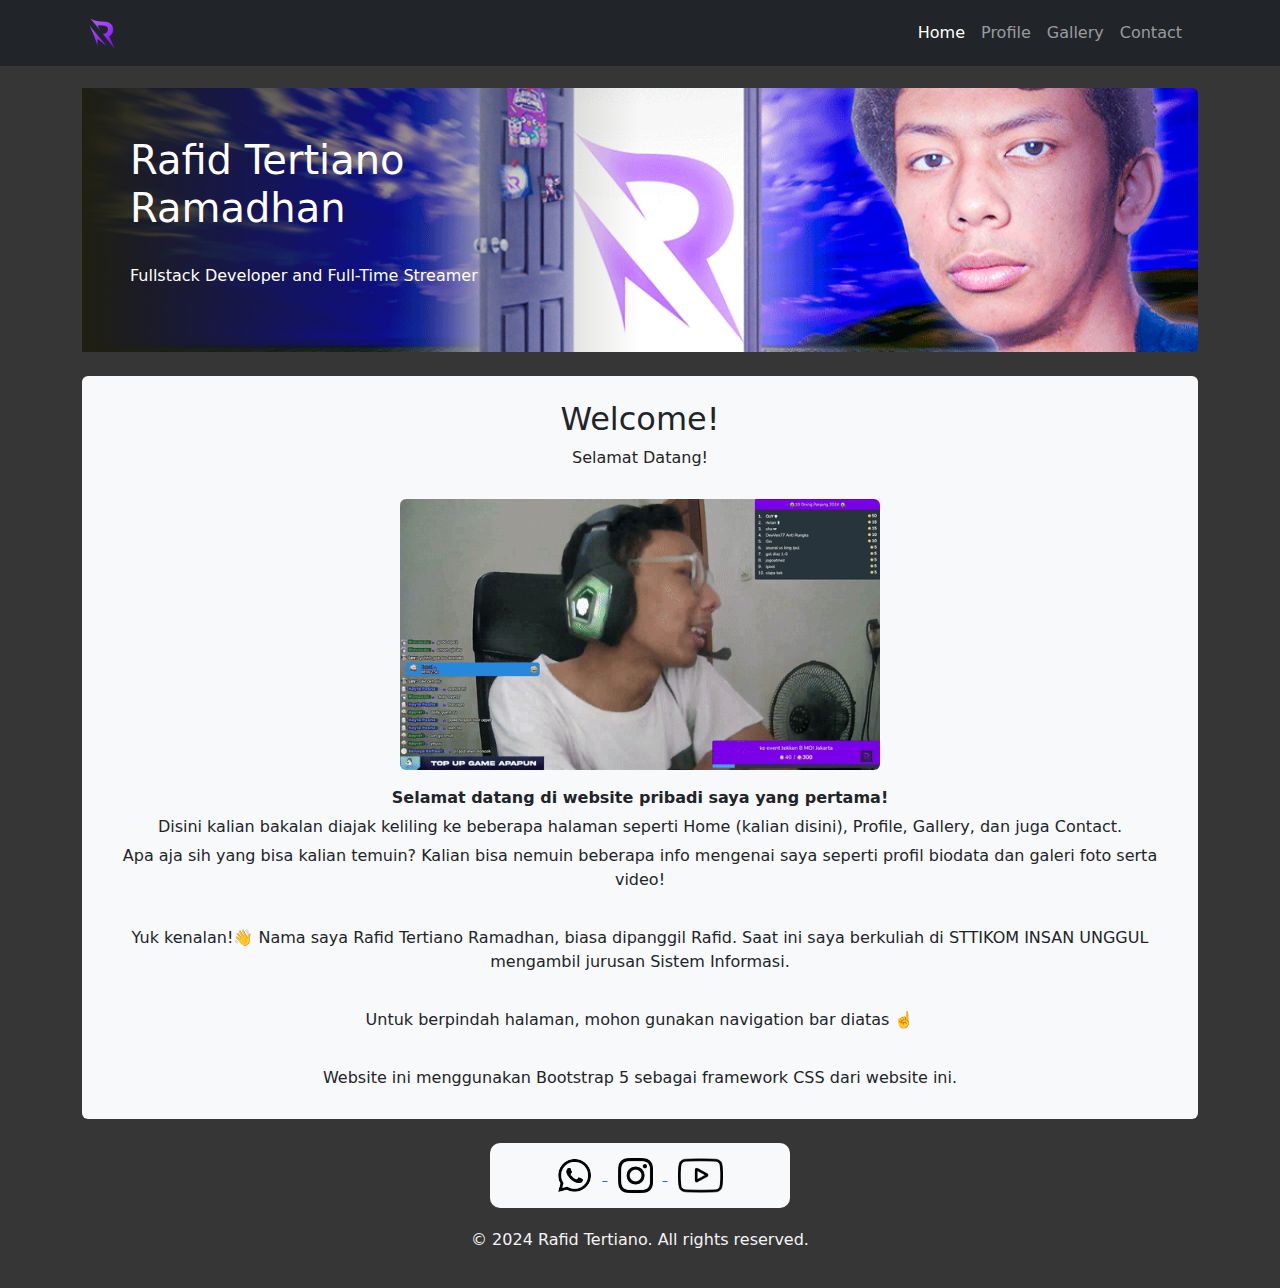
<file: index.html>
<!DOCTYPE html>
<html lang="en">
  <head>
    <meta charset="UTF-8">
    <meta name="viewport" content="width=device-width, initial-scale=1.0">
    <title>Profile - Rafid Tertiano's Profile</title>
    <!-- Fonts -->
    <link rel="preconnect" href="https://fonts.googleapis.com">
    <link rel="preconnect" href="https://fonts.gstatic.com" crossorigin>
    <link href="https://fonts.googleapis.com/css2?family=Nunito+Sans:ital,opsz,wght@0,6..12,200..1000;1,6..12,200..1000&display=swap" rel="stylesheet">

    <!-- Styles + Bootstrap 5 -->
    <link href="https://cdn.jsdelivr.net/npm/bootstrap@5.3.3/dist/css/bootstrap.min.css" rel="stylesheet">    
    <script src="https://cdn.jsdelivr.net/npm/bootstrap@5.3.3/dist/js/bootstrap.bundle.min.js"></script>
    <link rel="stylesheet" href="../css/style.css" />
</head>

<body>
  <header class="header">
  <div class="container">

      <div class="navbar">
        <nav class="navbar navbar-expand-sm bg-dark navbar-dark fixed-top justify-content-center">
          <div class="container">
            <a class="navbar-brand" href="index.html">
              <img src="../assets/Kainoto-transparent.png" alt="" style="width:40px;" class="img-fluid">
            </a>
            <ul class="navbar-nav">
              <li class="nav-item">
                <a class="nav-link active" href="index.html">Home</a>
              </li>
              <li class="nav-item">
                <a class="nav-link" href="profil.html">Profile</a>
              </li>
              <li class="nav-item">
                <a class="nav-link" href="galeri.html">Gallery</a>
              </li>
              <li class="nav-item">
                <a class="nav-link" href="kontak.html">Contact</a>
              </li> 
            </ul>
          </div>
        </nav>
      </div>
  </div>
      
</header>
  
  <div class="container">  
    <div class="jumbotron1 bg-dark text-white rounded">
      <div class="col-sm-6">
        <div class="mt-2 p-5 text-white rounded ">
          <h1>Rafid Tertiano Ramadhan</h1>
          <br>
          <p>Fullstack Developer and Full-Time Streamer</p>
        </div> 
      </div>
    </div>  
  </div>

  <div class="container mt-4">
   <div class="jumbotron bg-light text-dark p-4 rounded text-center">
        <h2>Welcome!</h2>
        <p>Selamat Datang!</p>
        <br>
        <img src="../assets/Super_Chat_Thank_You.gif" alt="Descriptive Alt Text" class="img-fluid rounded mb-3 mx-auto" style="height: 45%; width: 45%;">
        <br>
        <strong>Selamat datang di website pribadi saya yang pertama!</strong>
        <p>Disini kalian bakalan diajak keliling ke beberapa halaman seperti Home (kalian disini), Profile, Gallery, dan juga Contact.</p>
        <p>Apa aja sih yang bisa kalian temuin? Kalian bisa nemuin beberapa info mengenai saya seperti profil biodata dan galeri foto serta video!</p>
        <br>
        <p>Yuk kenalan!👋 Nama saya Rafid Tertiano Ramadhan, biasa dipanggil Rafid. Saat ini saya berkuliah di STTIKOM INSAN UNGGUL mengambil jurusan Sistem Informasi.</p>
        <br>
        <p>Untuk berpindah halaman, mohon gunakan navigation bar diatas ☝️</p>
        <br>
        <p>Website ini menggunakan Bootstrap 5 sebagai framework CSS dari website ini.</p>
    </div>
  </div>

  <br>
        <div class="container text-center custom-container col-3">
          <div class="social-icons"> 
            <a href="https://wa.me/+6282249904073" target="_blank">
              <img src="../assets/whatsapp.png" alt="wa" class="img-fluid">
             </a>
             <a href="https://www.instagram.com/rafidtertiano" target="_blank">
               <img src="../assets/instagram.png" alt="insta" class="img-fluid">
             </a>
             <a href="https://www.youtube.com/c/@Kainoto" target="_blank">
               <img src="../assets/youtube.png" alt="youtube" class="img-fluid">
             </a>
           </div>      
         </div>

    <footer>
        <p style="text-align: center;">&copy; 2024 Rafid Tertiano. All rights reserved.</p>
    </footer>

</body>
</html>
</file>
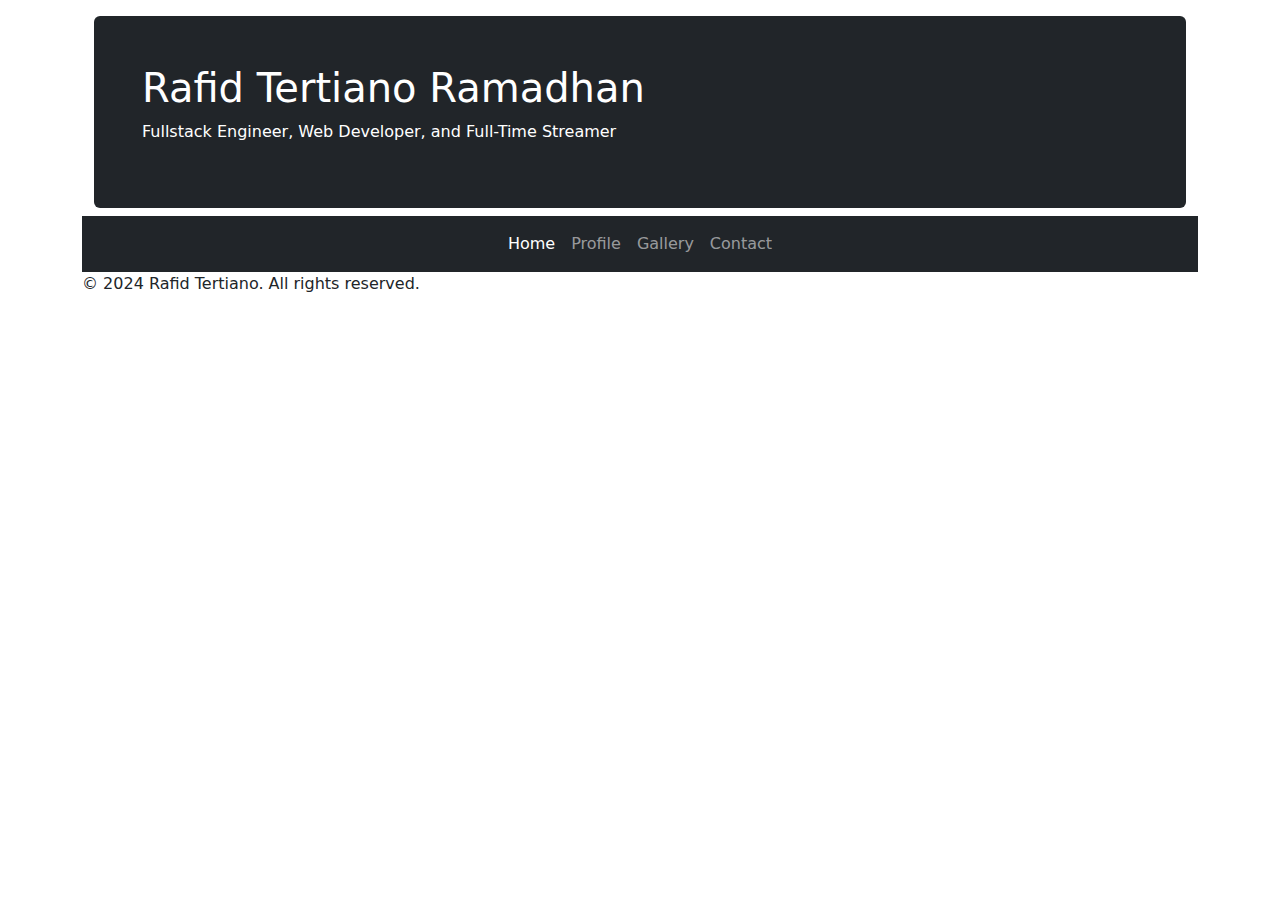
<file: webprofil-bs/index.html>
<!DOCTYPE html>
<html lang="en">
<head>
    <meta charset="UTF-8">
    <meta name="viewport" content="width=device-width, initial-scale=1.0">
    <title>Home - Rafid Tertiano's Profile</title>
    <!-- Awal Library BS5 -->
    
    <!-- Latest compiled and minified CSS -->
    <link href="https://cdn.jsdelivr.net/npm/bootstrap@5.3.3/dist/css/bootstrap.min.css" rel="stylesheet">
    
    <!-- Latest compiled JavaScript -->
    <script src="https://cdn.jsdelivr.net/npm/bootstrap@5.3.3/dist/js/bootstrap.bundle.min.js"></script>
    
    <!-- Akhir Library BS5 -->
</head>
<body>
    <div class="container">
        
        <header>
            <div class="container mt-3">
                <div class="mt-2 p-5 text-white rounded bg-dark">
                    <h1>Rafid Tertiano Ramadhan</h1>
                    <p>Fullstack Engineer, Web Developer, and Full-Time Streamer</p>
                </div>
            </div>

            <!-- <h2>Rafid Tertiano</h2> -->

            <nav class="navbar mt-2 navbar-expand-sm bg-dark navbar-dark justify-content-center">
                <ul class="navbar-nav">
               
                  <li class="nav-item">
                    <a class="nav-link active" href="index.html">Home</a>
                  </li>
                  <li class="nav-item">
                    <a class="nav-link" href="profil.html">Profile</a>
                  </li>
                  <li class="nav-item">
                    <a class="nav-link" href="galeri.html">Gallery</a>
                  </li>
                  <li class="nav-item">
                    <a class="nav-link" href="kontak.html">Contact</a>
                  </li>

                </ul>
              </nav>

            <!-- <nav>
                <ul>
                    <li><a href="index.html">Home</a></li>
                    <li><a href="profil.html">Profil</a></li>
                    <li><a href="galeri.html">Galeri</a></li>
                    <li><a href="kontak.html">Kontak</a></li>
                </ul>
            </nav> -->

        </header>

        
            
        <!-- <div class="container mt-3">
            <h2>Jumbotron</h2>
            <div class="mt-4 p-5 bg-primary text-white rounded">
              <h1>Jumbotron Example</h1> 
              <p>Lorem ipsum dolor sit amet, consectetur adipiscing elit, sed do eiusmod tempor incididunt ut labore et dolore magna aliqua. Ut enim ad minim veniam, quis nostrud exercitation ullamco laboris nisi ut aliquip ex ea commodo consequat..</p> 
            </div>
          </div> -->

        <footer>
            <p>&copy; 2024 Rafid Tertiano. All rights reserved.</p>
        </footer>

    </div>
</body>
</html>
</file>
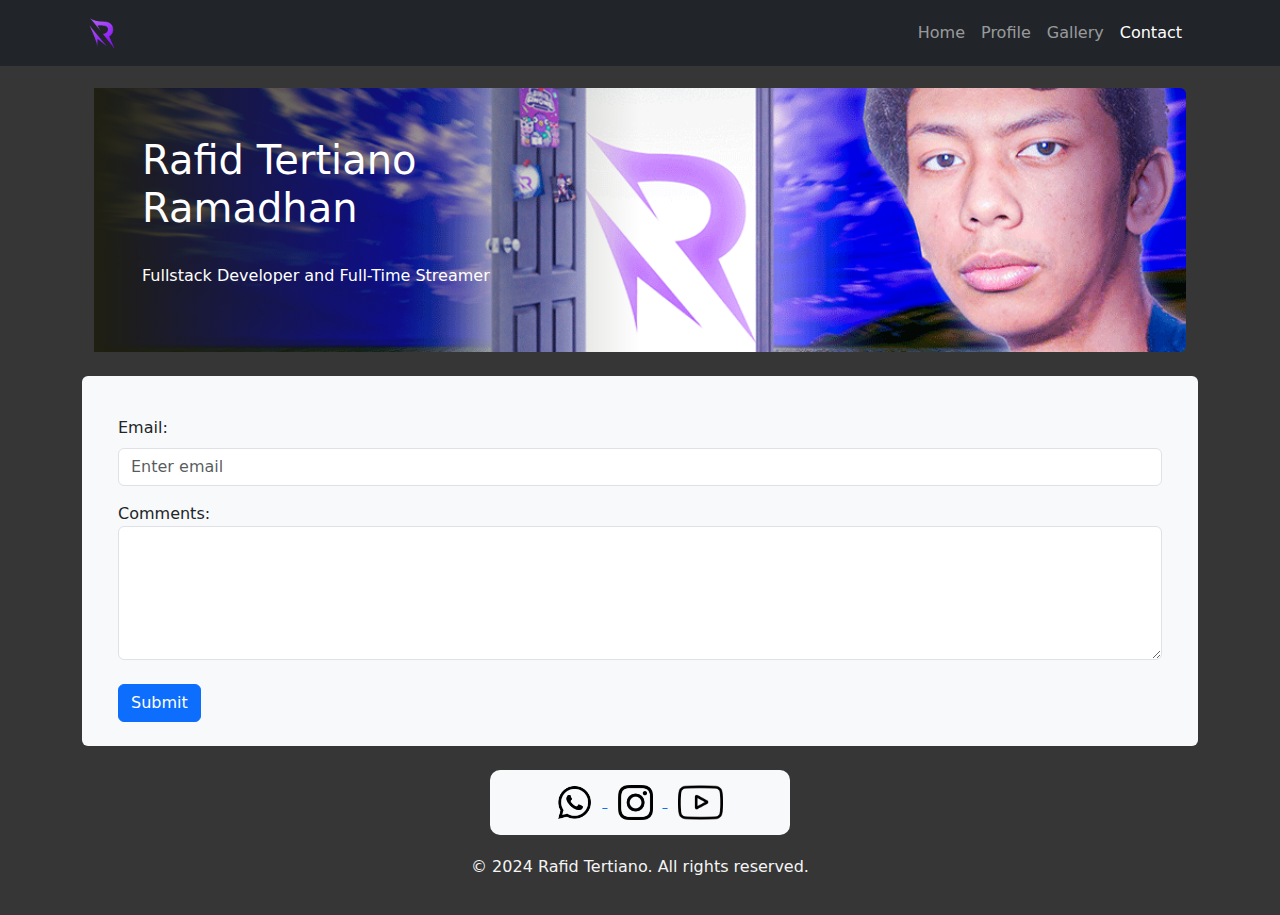
<file: kontak.html>
<!DOCTYPE html>
<html lang="en">
<head>
    <meta charset="UTF-8">
    <meta name="viewport" content="width=device-width, initial-scale=1.0">
    <title>Contact - Rafid Tertiano's Profile</title>
    <!-- Fonts -->
    <link rel="preconnect" href="https://fonts.googleapis.com">
    <link rel="preconnect" href="https://fonts.gstatic.com" crossorigin>
    <link href="https://fonts.googleapis.com/css2?family=Nunito+Sans:ital,opsz,wght@0,6..12,200..1000;1,6..12,200..1000&display=swap" rel="stylesheet">

    <!-- Styles + Bootstrap 5 -->
    <link href="https://cdn.jsdelivr.net/npm/bootstrap@5.3.3/dist/css/bootstrap.min.css" rel="stylesheet">    
    <script src="https://cdn.jsdelivr.net/npm/bootstrap@5.3.3/dist/js/bootstrap.bundle.min.js"></script>
    <link rel="stylesheet" href="../css/style.css" />
</head>
    
<body>
    <div class="container">
        <header class="header">
            <div class="container">
          
                <div class="navbar">
                  <nav class="navbar navbar-expand-sm bg-dark navbar-dark fixed-top justify-content-center">
                    <div class="container">
                      <a class="navbar-brand" href="index.html">
                        <img src="../assets/Kainoto-transparent.png" alt="" style="width:40px;" class="">
                      </a>
                      <ul class="navbar-nav">
                        <li class="nav-item">
                          <a class="nav-link" href="index.html">Home</a>
                        </li>
                        <li class="nav-item">
                          <a class="nav-link" href="profil.html">Profile</a>
                        </li>
                        <li class="nav-item">
                          <a class="nav-link" href="galeri.html">Gallery</a>
                        </li>
                        <li class="nav-item">
                          <a class="nav-link active" href="kontak.html">Contact</a>
                        </li> 
                      </ul>
                    </div>
                  </nav>
                </div>
            </div>
                
          </header>
            
            <div class="container">  
              <div class="jumbotron1 bg-dark text-white rounded">
                <div class="col-sm-6">
                  <div class="mt-2 p-5 text-white rounded ">
                    <h1>Rafid Tertiano Ramadhan</h1>
                    <br>
                    <p>Fullstack Developer and Full-Time Streamer</p>
                  </div> 
                </div>
              </div>  
            </div>      
    <br>

    <div class="jumbotron bg-light text-dark p-4 rounded">
    <div class="container">
      <div class="mb-3 mt-3">
        <label for="email" class="form-label">Email:</label>
        <input type="email" class="form-control" id="email" placeholder="Enter email" name="email">
      </div>
      <div>
        <label for="comment">Comments:</label>
        <textarea class="form-control" rows="5" id="comment" name="text"></textarea>
      </div>
      <br>
      <button type="submit" class="btn btn-primary">Submit</button>
    </form>
  </div>
</div>

<br>
<div class="container text-center custom-container col-3">
  <div class="social-icons"> 
    <a href="https://wa.me/+6282249904073" target="_blank">
      <img src="../assets/whatsapp.png" alt="wa" class="img-fluid">
     </a>
     <a href="https://www.instagram.com/rafidtertiano" target="_blank">
       <img src="../assets/instagram.png" alt="insta" class="img-fluid">
     </a>
     <a href="https://www.youtube.com/c/@Kainoto" target="_blank">
       <img src="../assets/youtube.png" alt="youtube" class="img-fluid">
     </a>
   </div>      
 </div>

    <footer>
        <p style="text-align: center;">&copy; 2024 Rafid Tertiano. All rights reserved.</p>
    </footer>
</body>
</html>
</file>
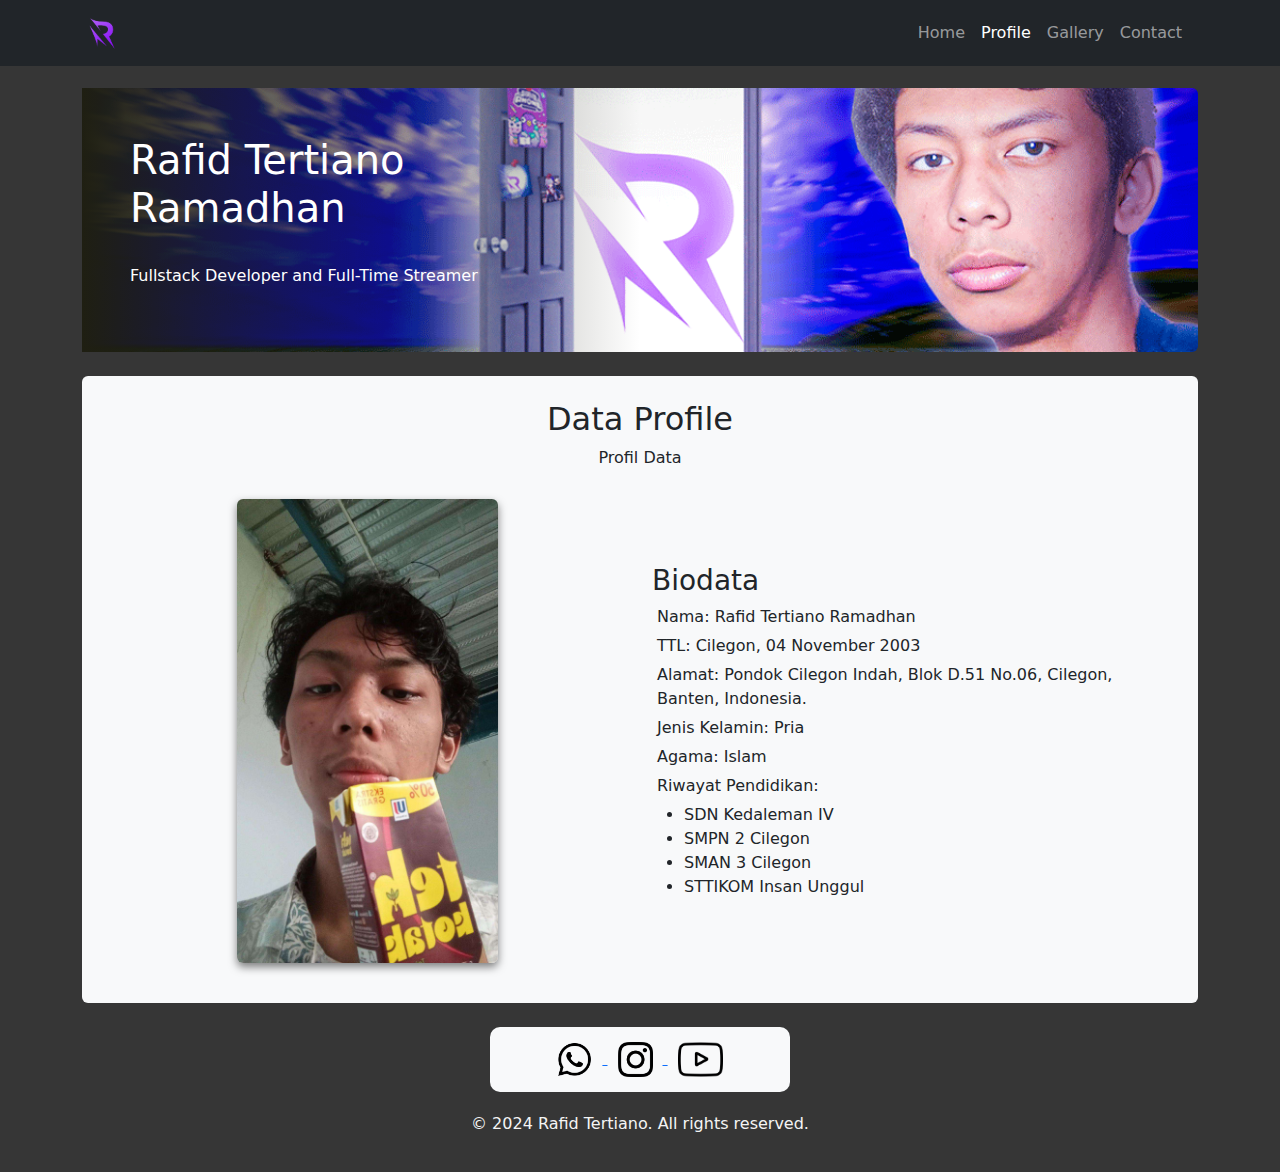
<file: profil.html>
<!DOCTYPE html>
<html lang="en">
<head>
    <meta charset="UTF-8">
    <meta name="viewport" content="width=device-width, initial-scale=1.0">
    <title>Profile - Rafid Tertiano's Profile</title>
    <!-- Fonts -->
    <link rel="preconnect" href="https://fonts.googleapis.com">
    <link rel="preconnect" href="https://fonts.gstatic.com" crossorigin>
    <link href="https://fonts.googleapis.com/css2?family=Nunito+Sans:ital,opsz,wght@0,6..12,200..1000;1,6..12,200..1000&display=swap" rel="stylesheet">

    <!-- Styles + Bootstrap 5 -->
    <link href="https://cdn.jsdelivr.net/npm/bootstrap@5.3.3/dist/css/bootstrap.min.css" rel="stylesheet">    
    <script src="https://cdn.jsdelivr.net/npm/bootstrap@5.3.3/dist/js/bootstrap.bundle.min.js"></script>
    <link rel="stylesheet" href="../css/style.css" />
</head>
<body>
    <header class="header">
        <div class="container">
            <div class="navbar">
              <nav class="navbar navbar-expand-sm bg-dark navbar-dark fixed-top justify-content-center">
                <div class="container">
                  <a class="navbar-brand" href="index.html">
                    <img src="../assets/Kainoto-transparent.png" alt="" style="width:40px;" class="img-fluid">
                  </a>
                  <ul class="navbar-nav">
                    <li class="nav-item">
                      <a class="nav-link" href="index.html">Home</a>
                    </li>
                    <li class="nav-item">
                      <a class="nav-link active" href="profil.html">Profile</a>
                    </li>
                    <li class="nav-item">
                      <a class="nav-link" href="galeri.html">Gallery</a>
                    </li>
                    <li class="nav-item">
                      <a class="nav-link" href="kontak.html">Contact</a>
                    </li> 
                  </ul>
                </div>
              </nav>
            </div>
        </div>
    </header>

    <div class="container">  
        <div class="jumbotron1 bg-dark text-white rounded">
          <div class="col-sm-6">
            <div class="mt-2 p-5 text-white rounded">
              <h1>Rafid Tertiano Ramadhan</h1>
              <br>
              <p>Fullstack Developer and Full-Time Streamer</p>
            </div> 
          </div>
        </div>  
      </div>
    

      <div class="container mt-4">
        <div class="jumbotron bg-light text-dark p-4 rounded text-center">
            <h2>Data Profile</h2>
            <p>Profil Data</p>
            <br>
            <div class="row align-items-center">
                <div class="col-md-6">
                    <img src="../assets/rafid-tehkotak.jpg" alt="Descriptive Alt Text" class="img-fluid rounded mb-3" style="box-shadow: 0 4px 8px rgba(0, 0, 0, 0.5); ">
                </div>
                <div class="col-md-6 text-start">
                  <h3>Biodata</h3> 
                    <p>Nama: Rafid Tertiano Ramadhan</p>
                    <p>TTL: Cilegon, 04 November 2003</p>
                    <p>Alamat: Pondok Cilegon Indah, Blok D.51 No.06, Cilegon, Banten, Indonesia.</p>
                    <p>Jenis Kelamin: Pria</p>
                    <p>Agama: Islam</p>
                    <p>Riwayat Pendidikan:</p>
                    <ul>
                      <li>SDN Kedaleman IV</li>
                      <li>SMPN 2 Cilegon</li>
                      <li>SMAN 3 Cilegon</li>
                      <li>STTIKOM Insan Unggul</li>
                    </ul>
                </div>
            </div>
        </div>
    </div>
    <br>

        <div class="container text-center custom-container col-3">
          <div class="social-icons"> 
            <a href="https://wa.me/+6282249904073" target="_blank">
              <img src="../assets/whatsapp.png" alt="wa" class="img-fluid">
             </a>
             <a href="https://www.instagram.com/rafidtertiano" target="_blank">
               <img src="../assets/instagram.png" alt="insta" class="img-fluid">
             </a>
             <a href="https://www.youtube.com/c/@Kainoto" target="_blank">
               <img src="../assets/youtube.png" alt="youtube" class="img-fluid">
             </a>
           </div>      
         </div>

        <footer>
            <p style="text-align: center;">&copy; 2024 Rafid Tertiano. All rights reserved.</p>
        </footer>
    </body>
    </html>
</file>
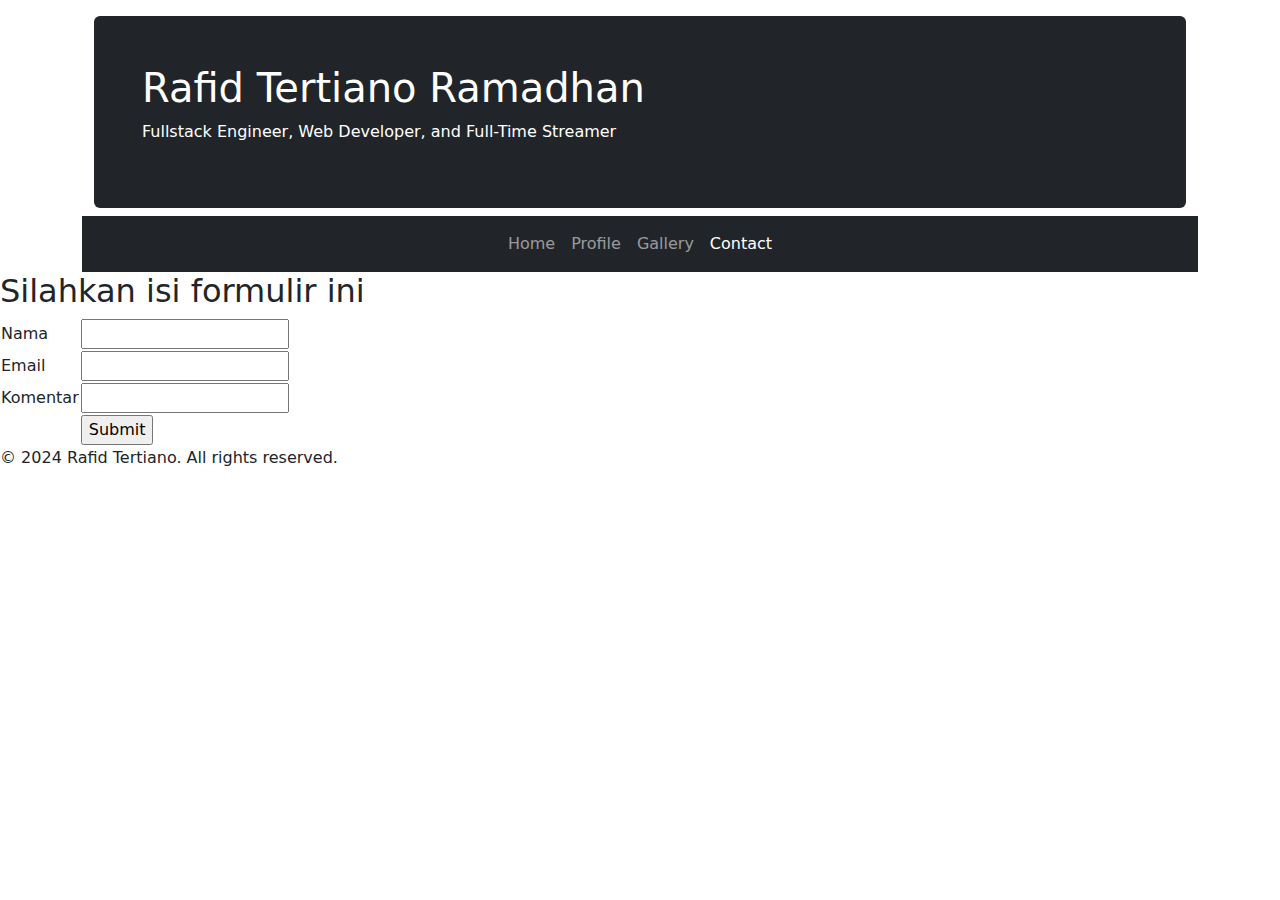
<file: webprofil-bs/kontak.html>
<!DOCTYPE html>
<html lang="en">
<head>
    <meta charset="UTF-8">
    <meta name="viewport" content="width=device-width, initial-scale=1.0">
    <title>Profil Website Sederhana</title>
    <!-- Awal Library BS5 -->
    
    <!-- Latest compiled and minified CSS -->
    <link href="https://cdn.jsdelivr.net/npm/bootstrap@5.3.3/dist/css/bootstrap.min.css" rel="stylesheet">
    
    <!-- Latest compiled JavaScript -->
    <script src="https://cdn.jsdelivr.net/npm/bootstrap@5.3.3/dist/js/bootstrap.bundle.min.js"></script>
    
    <!-- Akhir Library BS5 -->
</head>
    
<body>
    <header>
    <div class="container">
    
        <div class="container mt-3">
            <div class="mt-2 p-5 text-white rounded bg-dark">
                <h1>Rafid Tertiano Ramadhan</h1>
                <p>Fullstack Engineer, Web Developer, and Full-Time Streamer</p>
            </div>
        </div>
    
        <nav class="navbar mt-2 navbar-expand-sm bg-dark navbar-dark justify-content-center">
            <ul class="navbar-nav">
        
                <li class="nav-item">
                    <a class="nav-link" href="index.html">Home</a>
                </li>
                <li class="nav-item">
                    <a class="nav-link" href="profil.html">Profile</a>
                </li>
                <li class="nav-item">
                    <a class="nav-link" href="galeri.html">Gallery</a>
                </li>
                <li class="nav-item">
                    <a class="nav-link active" href="kontak.html">Contact</a>
                </li>
            
            </ul>
      </nav>
    </header>


    <section id="kontak">
        <h2>Silahkan isi formulir ini</h2>
        <form action="">
        <table>
            <tr>
                <td>Nama</td>
                <td><input type="text"></td>
            </tr>
            <tr>
                <td>Email</td>
                <td><input type="email"></td>
            </tr>
            <tr>
                <td>Komentar</td>
                <td><input type="text"></td>
            </tr>
            <tr>
                <td></td>
                <td><input type="submit"></td>
            </tr>
        </table>
        </form>
    </section>

    <footer>
        <p>&copy; 2024 Rafid Tertiano. All rights reserved.</p>
    </footer>
</body>
</html>
</file>
<file: css/style.css>
.header {
    width: 90vw;
    max-width: 1080px;
    margin: auto;
  }
  header {
    margin-top: 20px;
    display: flex;
    justify-content: space-between;
    align-items: center;
    height: 80px;
  }

.navbar-brand {
    margin-right: 0.5rem; 
}
.navbar-nav {
    padding-left: 0.5rem; /* Adjusts the padding for the navbar items */
    padding-right: 0.5rem; /* Adjusts the padding for the navbar items */
}

body {
    color: #f4f4f4; /* Light text for readability */
    background-color: #363636; /* Dark background for contrast */
    margin: 0; /* Remove default margin */
    padding: 0; /* Remove default padding */
  }

  .jumbotron {
    position: relative; /* Keep the jumbotron structure */
    overflow: hidden; /* Hide overflow */
  }

  .jumbotron p{
    margin: 5px;
  }

  .jumbotron1 {
    position: relative;
      background-image: url(../assets/banner-discord.gif);
      background-size: cover;
    
  }

  .jumbotron1 .col-sm-6 {
      position: relative; /* Establish a new stacking context */
  }

  .jumbotron1 .col-sm-6::after {
      width: 100%;
      content: '';
      display: block;
      position: absolute;
      top: 0;
      left: 0;
      background: linear-gradient(to right, rgb(31, 31, 18) 0%, rgba(0, 0, 0, 0) 100%);
      height: 100%;
      z-index: 0; /* Ensure the gradient is below the text */
  }

  .jumbotron1 .col-sm-6 > div {
      position: relative; /* Ensure the text is above the gradient */
      z-index: 1; /* Ensure the text is above the gradient */
  }

  /* Media query for mobile screens */
@media (max-width: 768px) {
    .jumbotron1 {
        margin-top: 20px; /* Adjust margin for mobile */
    }

    .jumbotron1 .col-sm-6 {
        padding: 10px; /* Add padding for smaller screens */
    }
}

.social-icons img[alt="wa"]{
    width: 35px;
    height: 35px;
    margin: 10px;
}

.social-icons img[alt="insta"]{
    width: 35px;
    height: 35px;
    margin: 10px;
}

.social-icons img[alt="youtube"]{
    height: 45px;
    width: 45px;
    margin: 10px;
}

.custom-container {
    background-color: #f8f9fa; /* Light background */
    color: black; /* Black text */
    border-radius: 10px; /* Rounded edges */
    width: 300px; /* Set a fixed width for consistency */
    max-width: 100%; /* Ensure it doesn't overflow */
    margin: 0 auto; /* Center it */
    text-align: center; /* Center text within the container */
}

.img-fluid {
    width: 50%;
    /* height: 30%; */
    
}
.card {
    box-shadow: 0 4px 8px rgba(0, 0, 0, 0.5);
    
}

footer{
    padding: 20px;
}

footer p{
    text-align: center;
}
</file>
